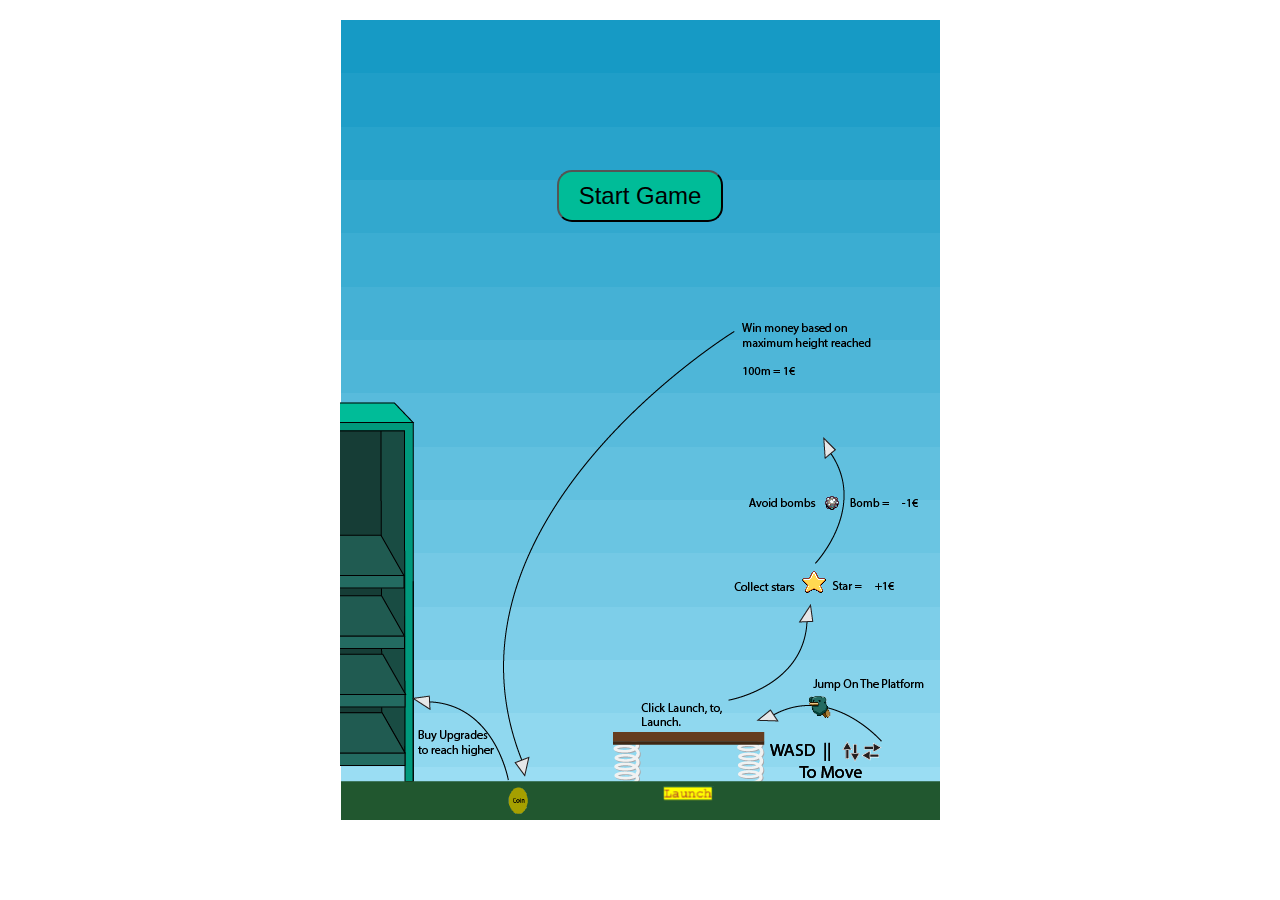
<file: Game/index.html>
<!DOCTYPE html>
<html lang="en">
<head>
    <meta charset="UTF-8">
    <meta name="viewport" content="width=device-width, initial-scale=1.0">
    <title>Document</title>
    <link rel="stylesheet" href="css/style.css">
    <link rel="icon" href="">
    <style>
        /* CSS to hide the menu */
        .hidden {
            display: none;
        }
    </style>
</head>
<body>
    <div class="menu" id="menu">
        <button id="startButton" class="startB">Start Game</button>
    </div>
    <script src="phaser/phaser.min.js">  </script>  
    <script>
        function loadGameScript() {
            var script = document.createElement('script');
            script.src = 'js/js _copy_old_opy_new.js';
            document.body.appendChild(script);
            // Hide the menu after clicking Start Game button
            document.getElementById('menu').classList.add('hidden');
        }

        document.getElementById('startButton').addEventListener('click', loadGameScript);
    </script>
</body>
</html>
</file>
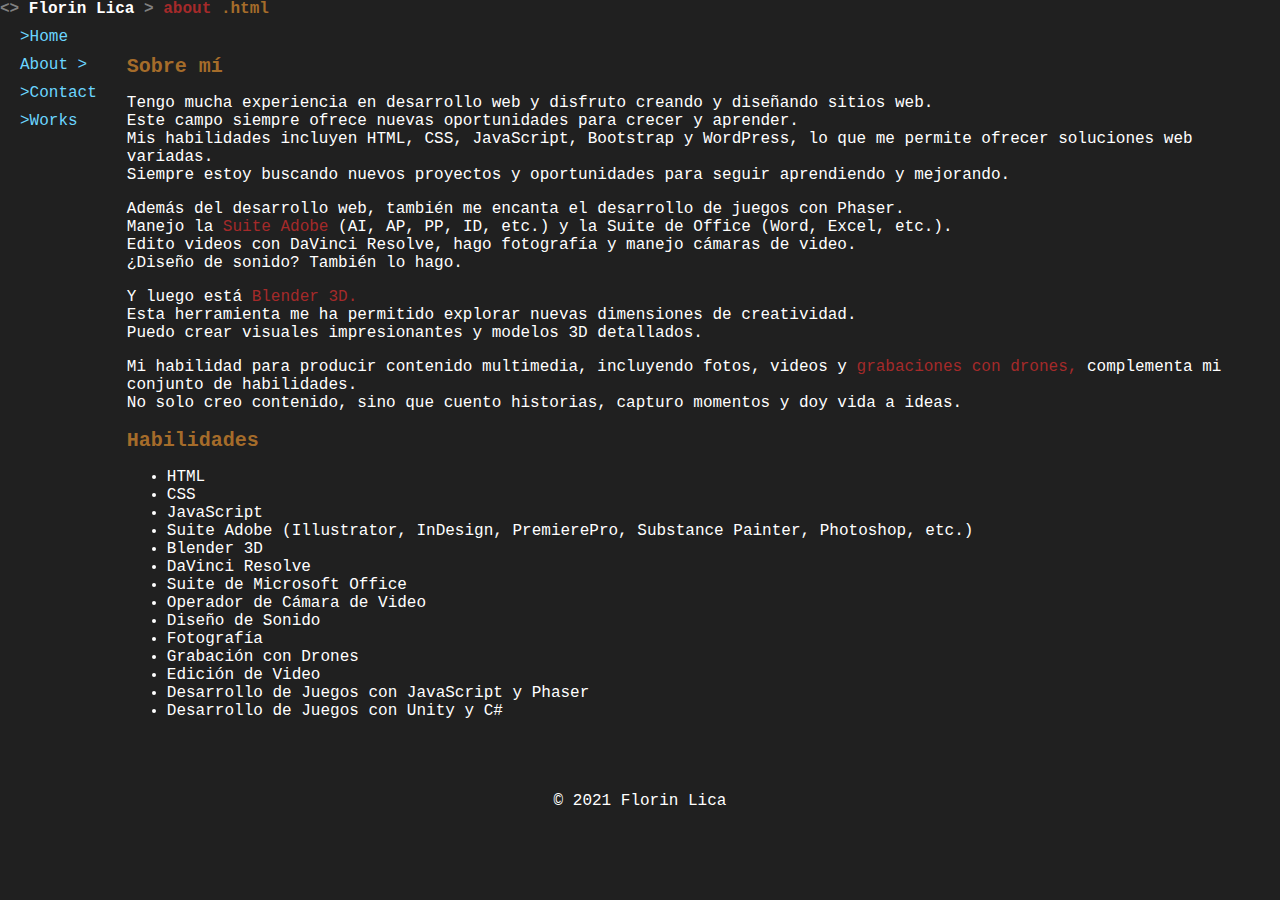
<file: about.html>
<!DOCTYPE html>
<html lang="en">
<head>
    <meta charset="UTF-8">
    <meta name="viewport" content="width=device-width, initial-scale=1.0">
    <title>About</title>
    <link rel="stylesheet" href="Css/aboutStyle.css">
</head>
<body>
    <div class="header">
        <h1>
            <span style="color: gray;">&lt;&gt;</span>
            <span style="color: white;">Florin Lica</span>
            <span style="color: gray;">&gt;</span>
            <span style="color: brown;">about</span>
            <span style="color: rgb(165, 108, 42);">.html</span>
        </h1>
    </div>
    <div class="container">
        <div class="highMenu">
            <ul>
                <li><a href="index.html">&gt;Home</a></li>
                <li><a href="about.html">About &gt;</a></li>
                <li><a href="contact.html">&gt;Contact</a></li>
                <li><a href="works.html">&gt;Works</a></li>
            </ul>
        </div>
        <div class="content">
            <h2>Sobre mí</h2>
            <p>
                Tengo mucha experiencia en desarrollo web y disfruto creando y diseñando sitios web.<br> 
                Este campo siempre ofrece nuevas oportunidades para crecer y aprender.<br> 
                Mis habilidades incluyen HTML, CSS, JavaScript, Bootstrap y WordPress, lo que me permite ofrecer soluciones web variadas.<br> 
                Siempre estoy buscando nuevos proyectos y oportunidades para seguir aprendiendo y mejorando.<br>
            </p>            
            <p>
                Además del desarrollo web, también me encanta el desarrollo de juegos con Phaser.<br> 
                Manejo la <span style="color: brown;">Suite Adobe</span> (AI, AP, PP, ID, etc.) y la Suite de Office (Word, Excel, etc.).<br> 
                Edito videos con DaVinci Resolve, hago fotografía y manejo cámaras de video.<br> 
                ¿Diseño de sonido? También lo hago.<br> 
            </p>
            <p>
                Y luego está <span style="color: brown;">Blender 3D.</span><br> 
                Esta herramienta me ha permitido explorar nuevas dimensiones de creatividad.<br> 
                Puedo crear visuales impresionantes y modelos 3D detallados.<br> 
            </p>
            <p>
                Mi habilidad para producir contenido multimedia, incluyendo fotos, videos y 
                <span style="color: brown;">grabaciones con drones,</span>
                complementa mi conjunto de habilidades.<br> 
                No solo creo contenido, sino que cuento historias, capturo momentos y doy vida a ideas.<br>
            </p>
            
        
            <h2>Habilidades</h2>
            <ul>
                <li>HTML</li>
                <li>CSS</li>
                <li>JavaScript</li>
                <li>Suite Adobe (Illustrator, InDesign, PremierePro, Substance Painter, Photoshop, etc.)</li>
                <li>Blender 3D</li>
                <li>DaVinci Resolve</li>
                <li>Suite de Microsoft Office</li>
                <li>Operador de Cámara de Video</li>
                <li>Diseño de Sonido</li>
                <li>Fotografía</li>
                <li>Grabación con Drones</li>
                <li>Edición de Video</li>
                <li>Desarrollo de Juegos con JavaScript y Phaser</li>
                <li>Desarrollo de Juegos con Unity y C#</li>
            </ul>
        </div>
        
    </div>
    <div class="footer">
        <p>&copy; 2021 Florin Lica</p>
    </div>
</body>
</html>
</file>
<file: Game/css/style.css>
body {
    display: flex;
    justify-content: center;
    align-items: center;
    margin: 20px 0 0 0;
    padding: 0;
}

.menu {
    display: flex;
    justify-content: center;
    align-items: flex-start;
    margin: 0;
    padding: 0;
    height: 800px;
    width: 600px;
    background-image: url(../assets/Menu.png);
}
#startButton {
    background-color: #00BC98;
    margin: 150px 0 0 0;
    border-radius: 15px;
    font-size: 24px;
    padding: 10px 20px 10px 20px;
}
#startButton:hover {
    background-color: #00A88F;
}
</file>
<file: Css/aboutStyle.css>
body {
    font-family: 'Courier New', Courier, monospace;
    margin: 0;
    padding: 0;
    background-color: rgb(32, 32, 32);
}
.header {
    margin: 0;
    padding: 0;
}
.header h1 {
    margin: 0;
    padding: 0;
    font-size: 16px;
}
.container {
    margin: 0px 0px 0px 10px;
    padding: 0;
    display: flex;
}
.highMenu {
    margin: 0;
    padding: 0;
}
.highMenu ul {
    margin: 0;
    padding: 0;
    list-style: none;
}
.highMenu ul li a {
    text-decoration: none;
    color: rgb(107, 213, 255);
}
.highMenu ul li {
    font-size: 16px;
    cursor: default;
    transition: 800ms;
    margin: 10px;
}
.highMenu ul li:hover {
    transform: scale(1.3); 
    transition: 800ms;
}
.content {
    margin: 20px;
}
.content h2 {
    font-size: 20px;
    color: rgb(165, 108, 42);
}
.content p {
    font-size: 16px;
    color: rgb(255, 255, 255);
}
.content ul {
    font-size: 16px;
    color: rgb(255, 255, 255);
}
.footer {
    margin: 0;
    padding: 0;
    height: 10vh;
    display: flex;
    justify-content: center;
    align-items: center;
    color: rgb(255, 255, 255);
}
</file>
